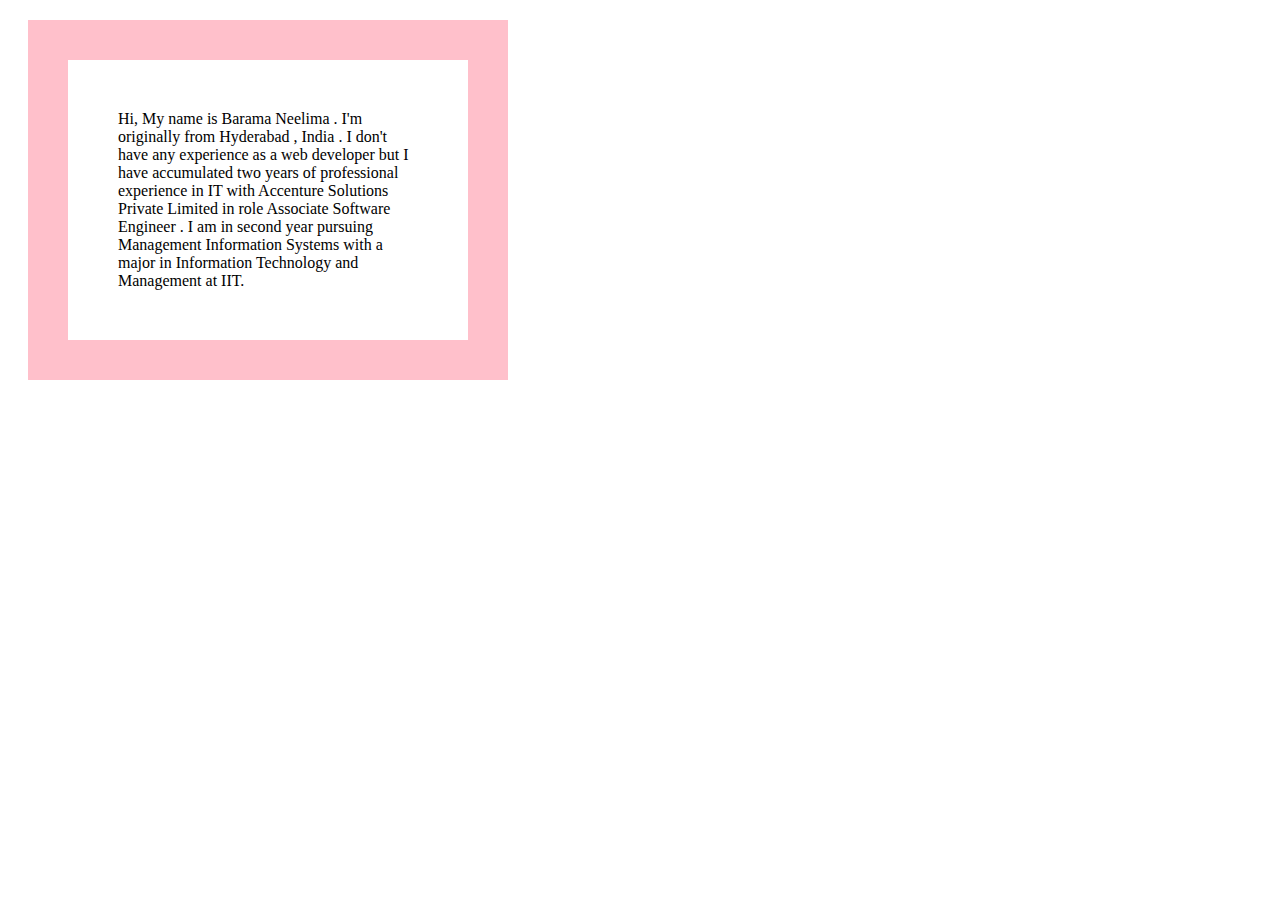
<file: lab 1 /index.html>
<!DOCTYPE html>
<html>

<head>
    <style>
        div {
            background-color: lavenderblush);
            width: 300px;
            border: 40px solid pink;
            padding: 50px;
            margin: 20px;
        }
    </style>
</head>

<body>
    
    <div> Hi, My name is Barama Neelima . 
          I'm originally from  Hyderabad , India .
          I don't have any experience as a web developer
           but I have accumulated two years of professional experience in IT with  Accenture Solutions Private Limited  in role  Associate Software Engineer .
          I am in second year  pursuing  Management Information Systems with a major in Information Technology and Management at IIT. </div>
</body>

</html>
</file>
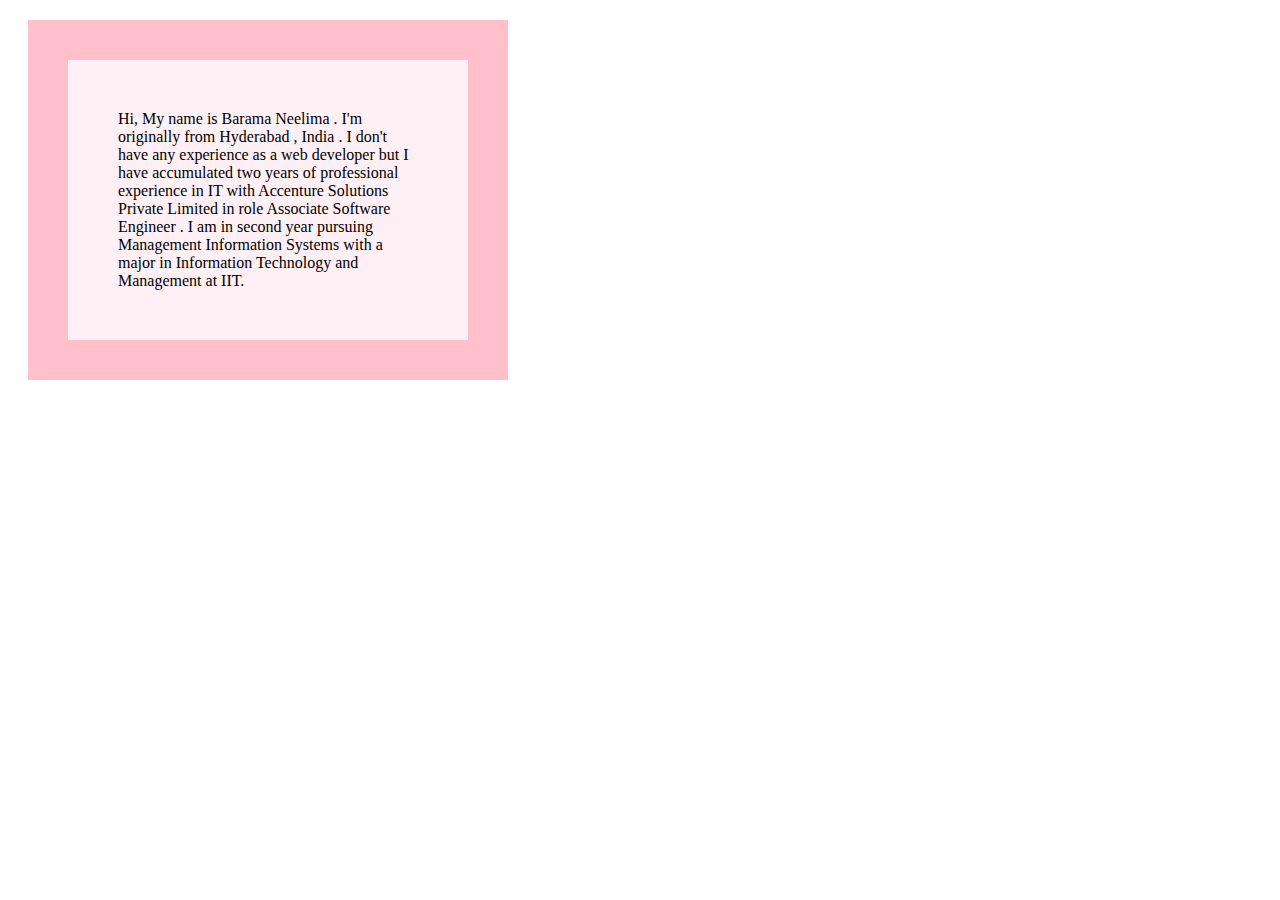
<file: lab1 /index.html>
<!DOCTYPE html>
<html>

<head>
    <style>
        div {
            background-color: lavenderblush;
            width: 300px;
            border: 40px solid pink;
            padding: 50px;
            margin: 20px;
        }
    </style>
</head>

<body>

    <div> Hi, My name is Barama Neelima .
        I'm originally from Hyderabad , India .
        I don't have any experience as a web developer
        but I have accumulated two years of professional experience in IT with Accenture Solutions Private Limited in
        role Associate Software Engineer .
        I am in second year pursuing Management Information Systems with a major in Information Technology and
        Management at IIT. </div>
</body>

</html>
</file>
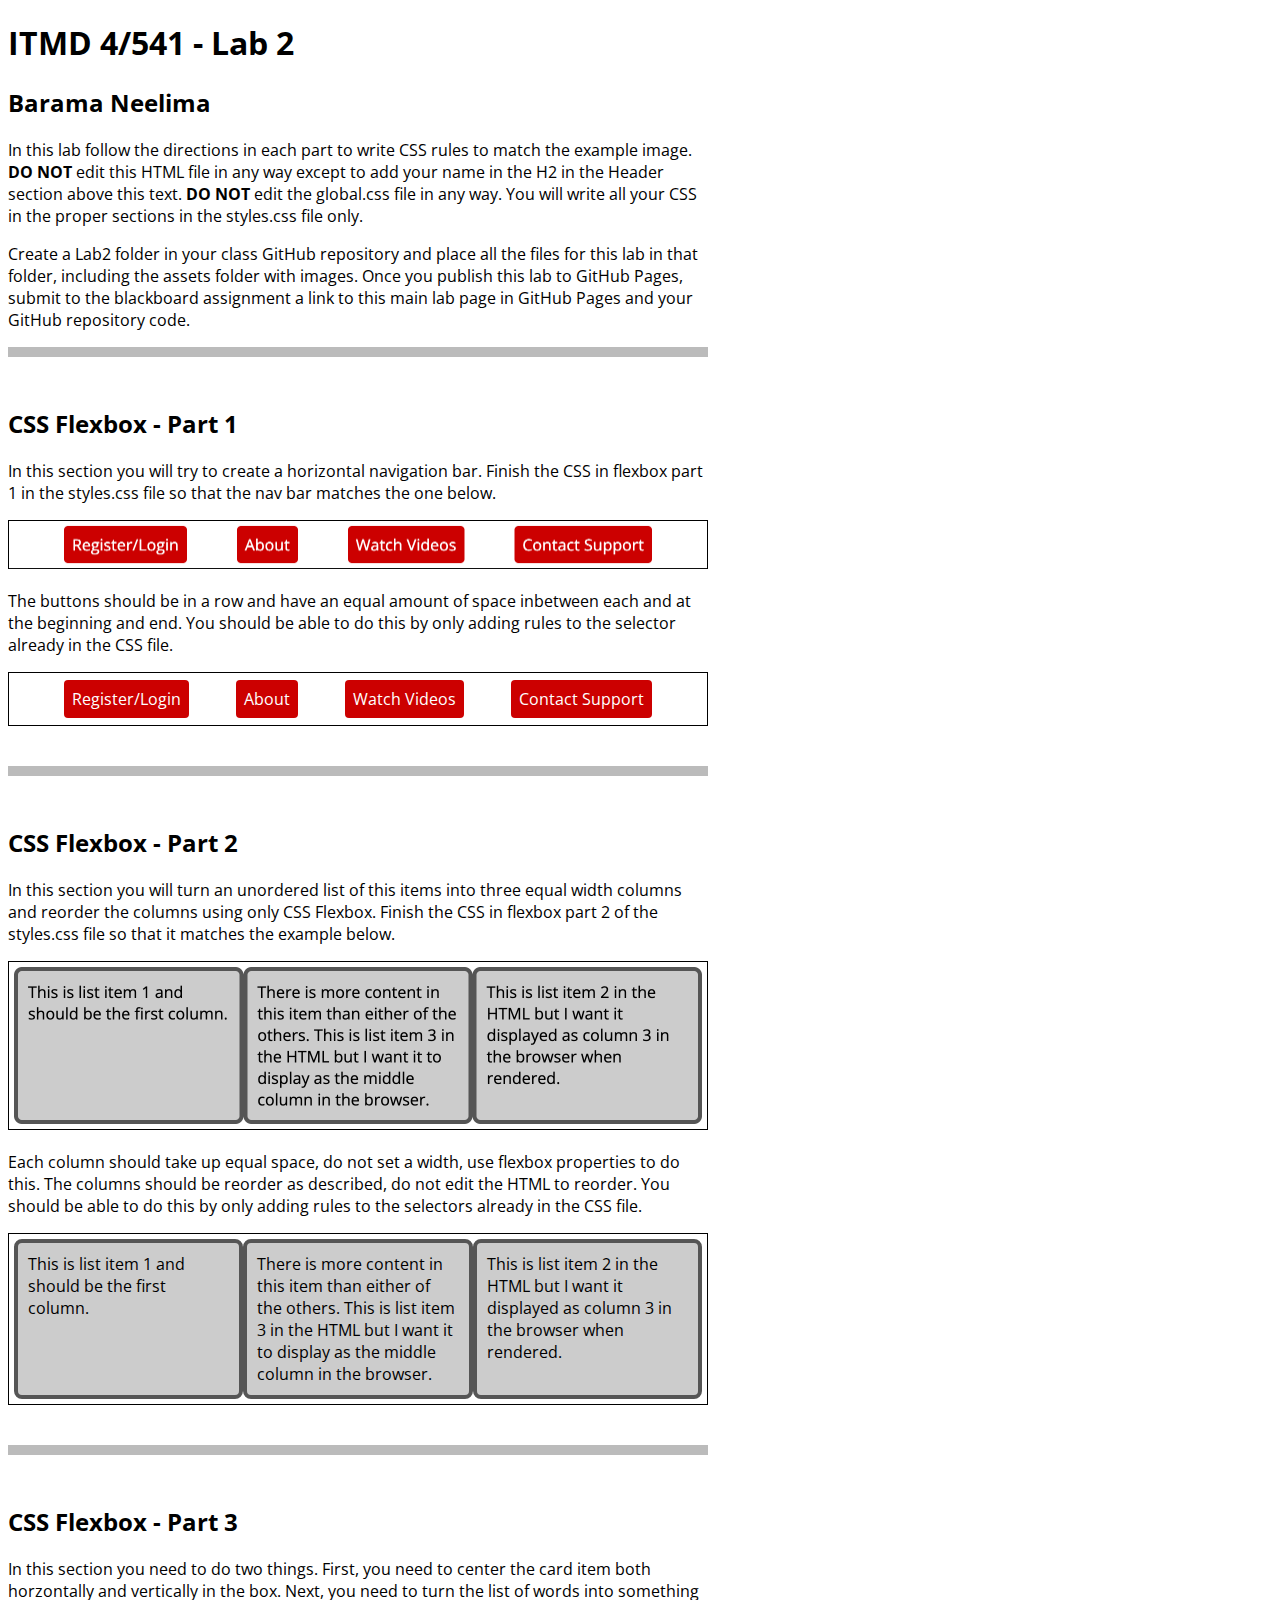
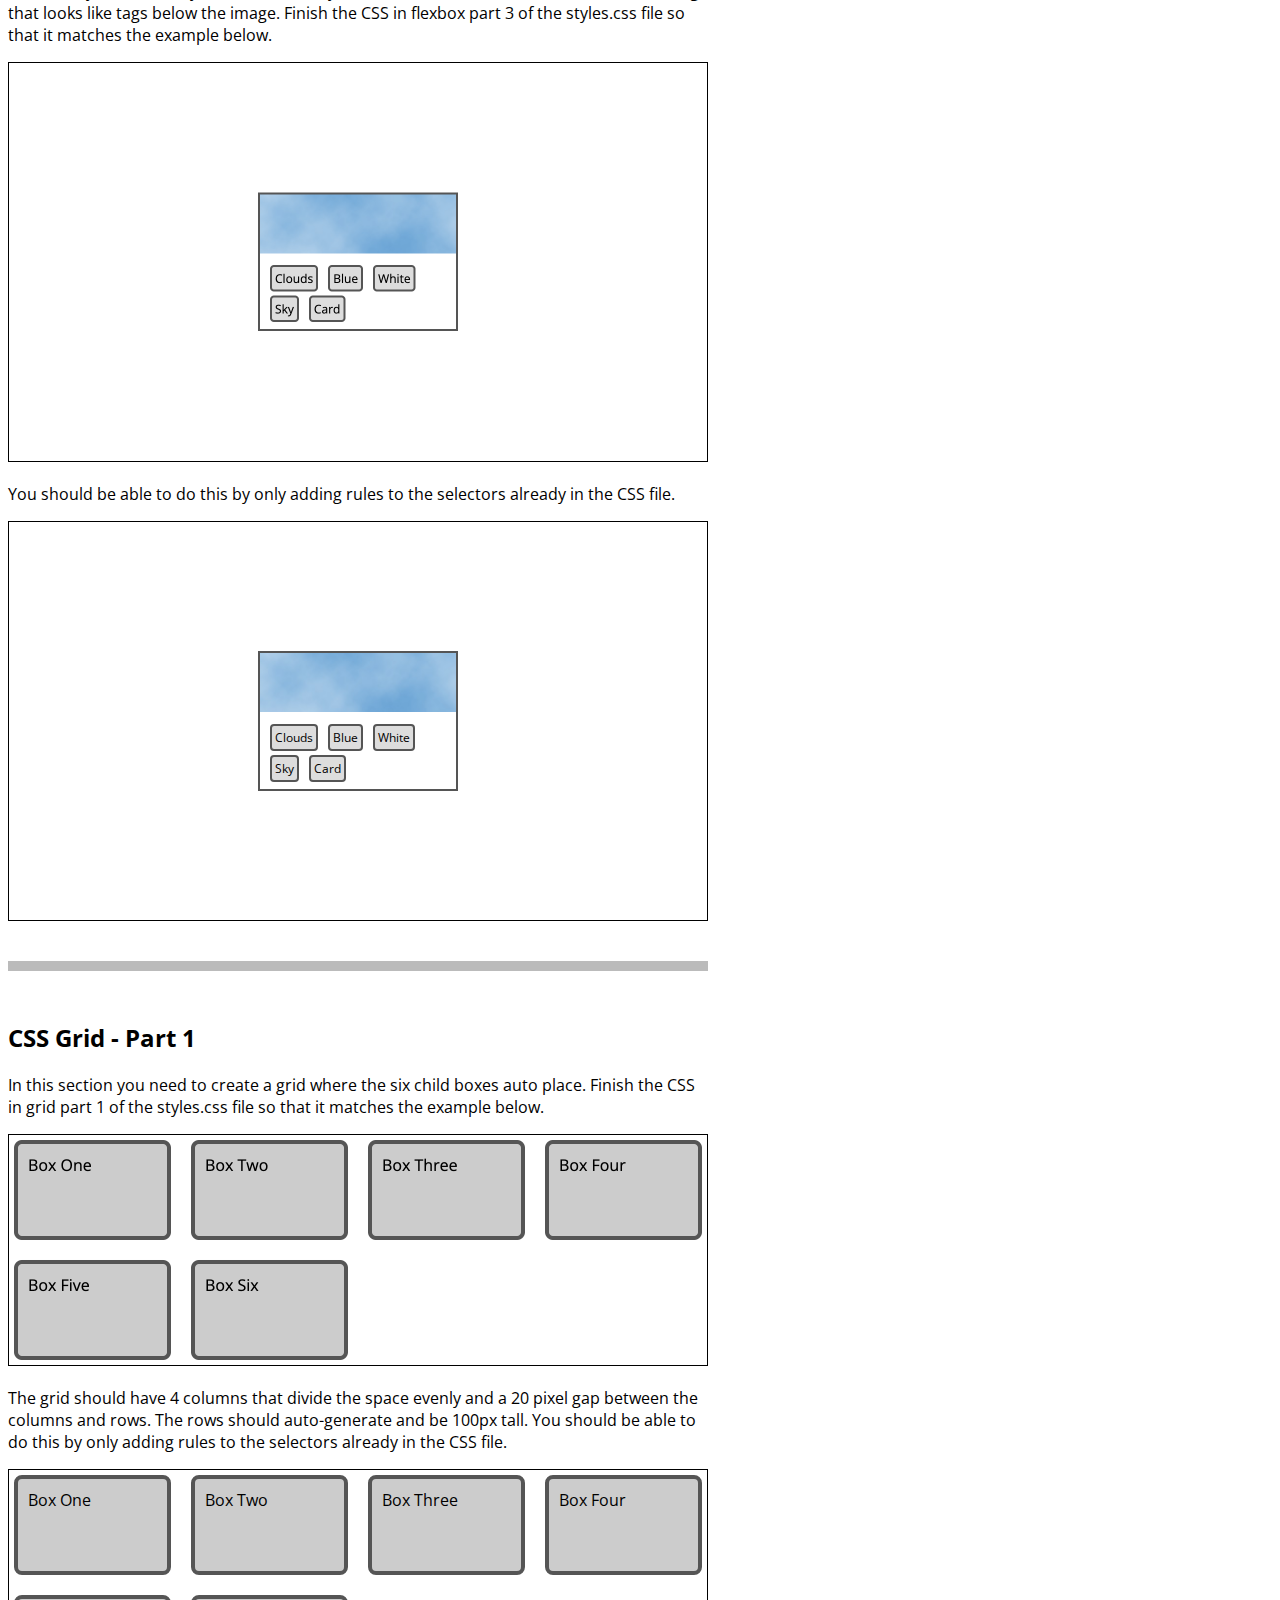
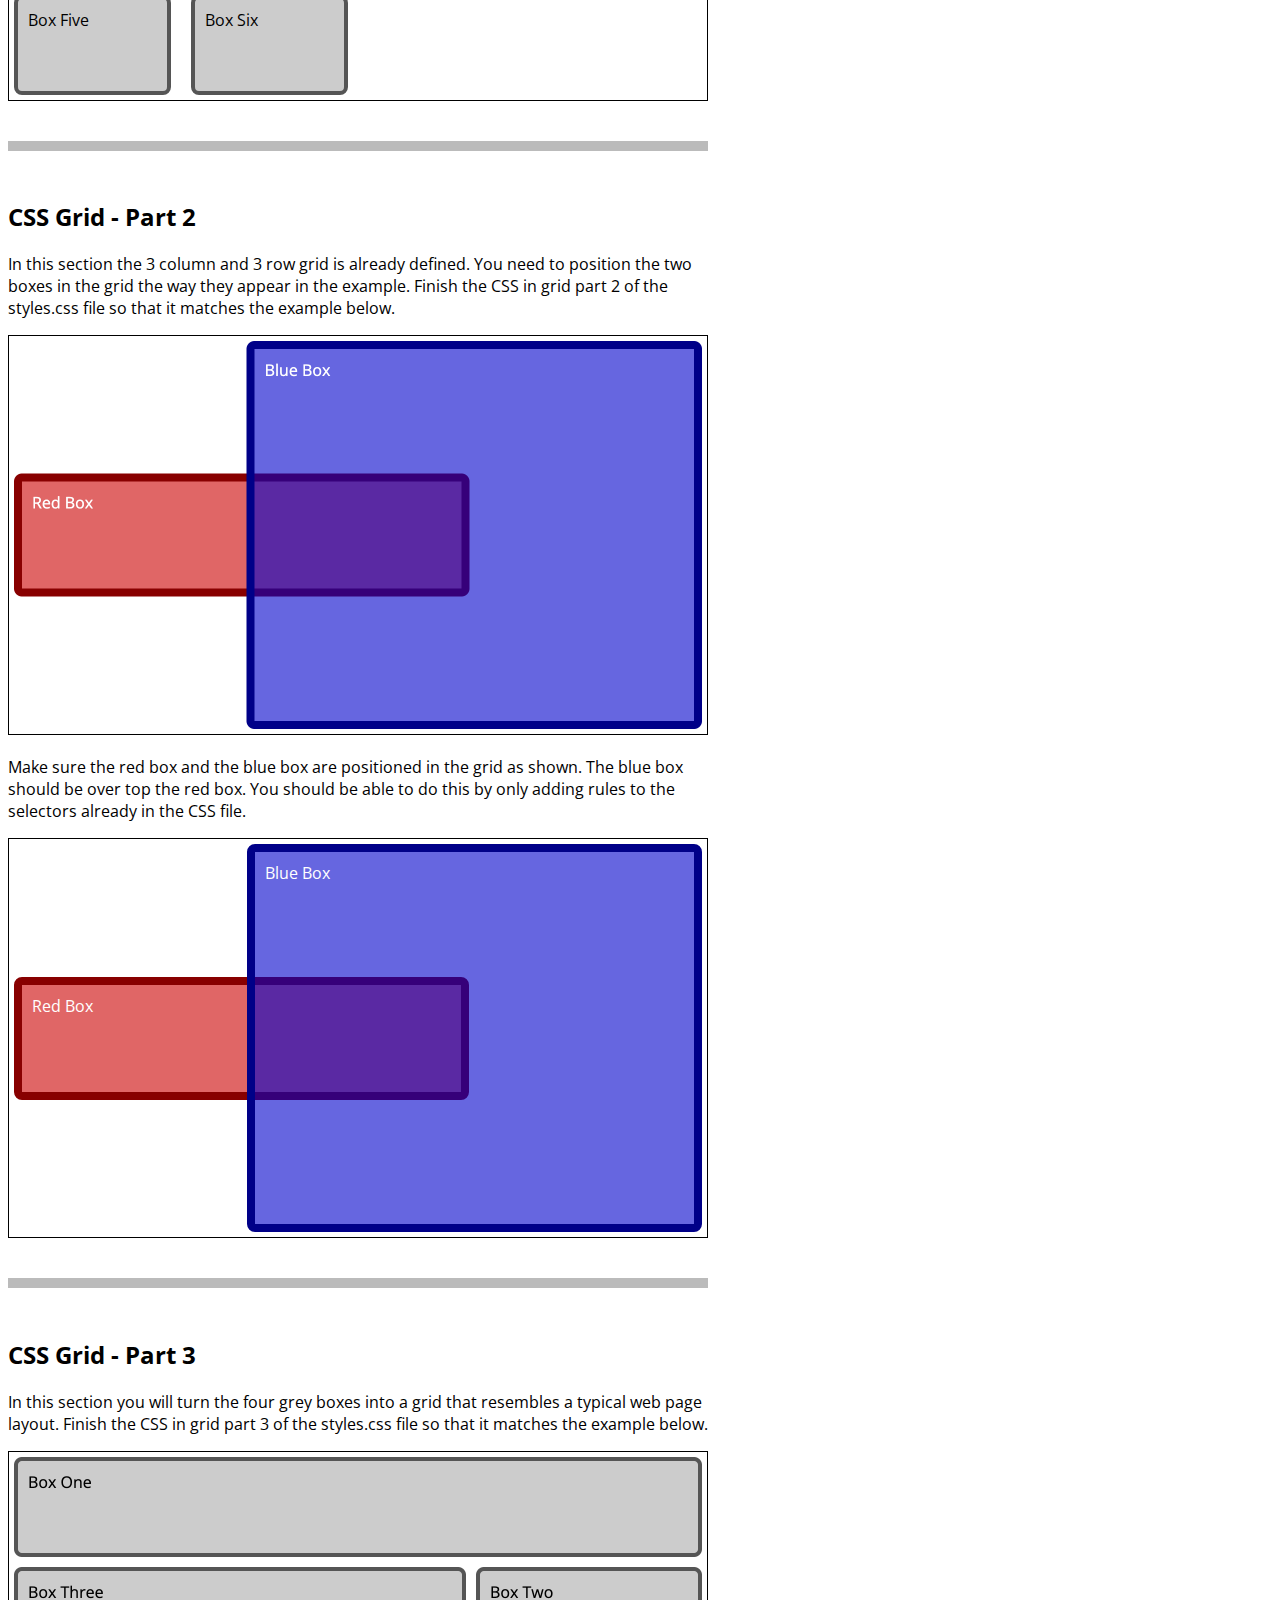
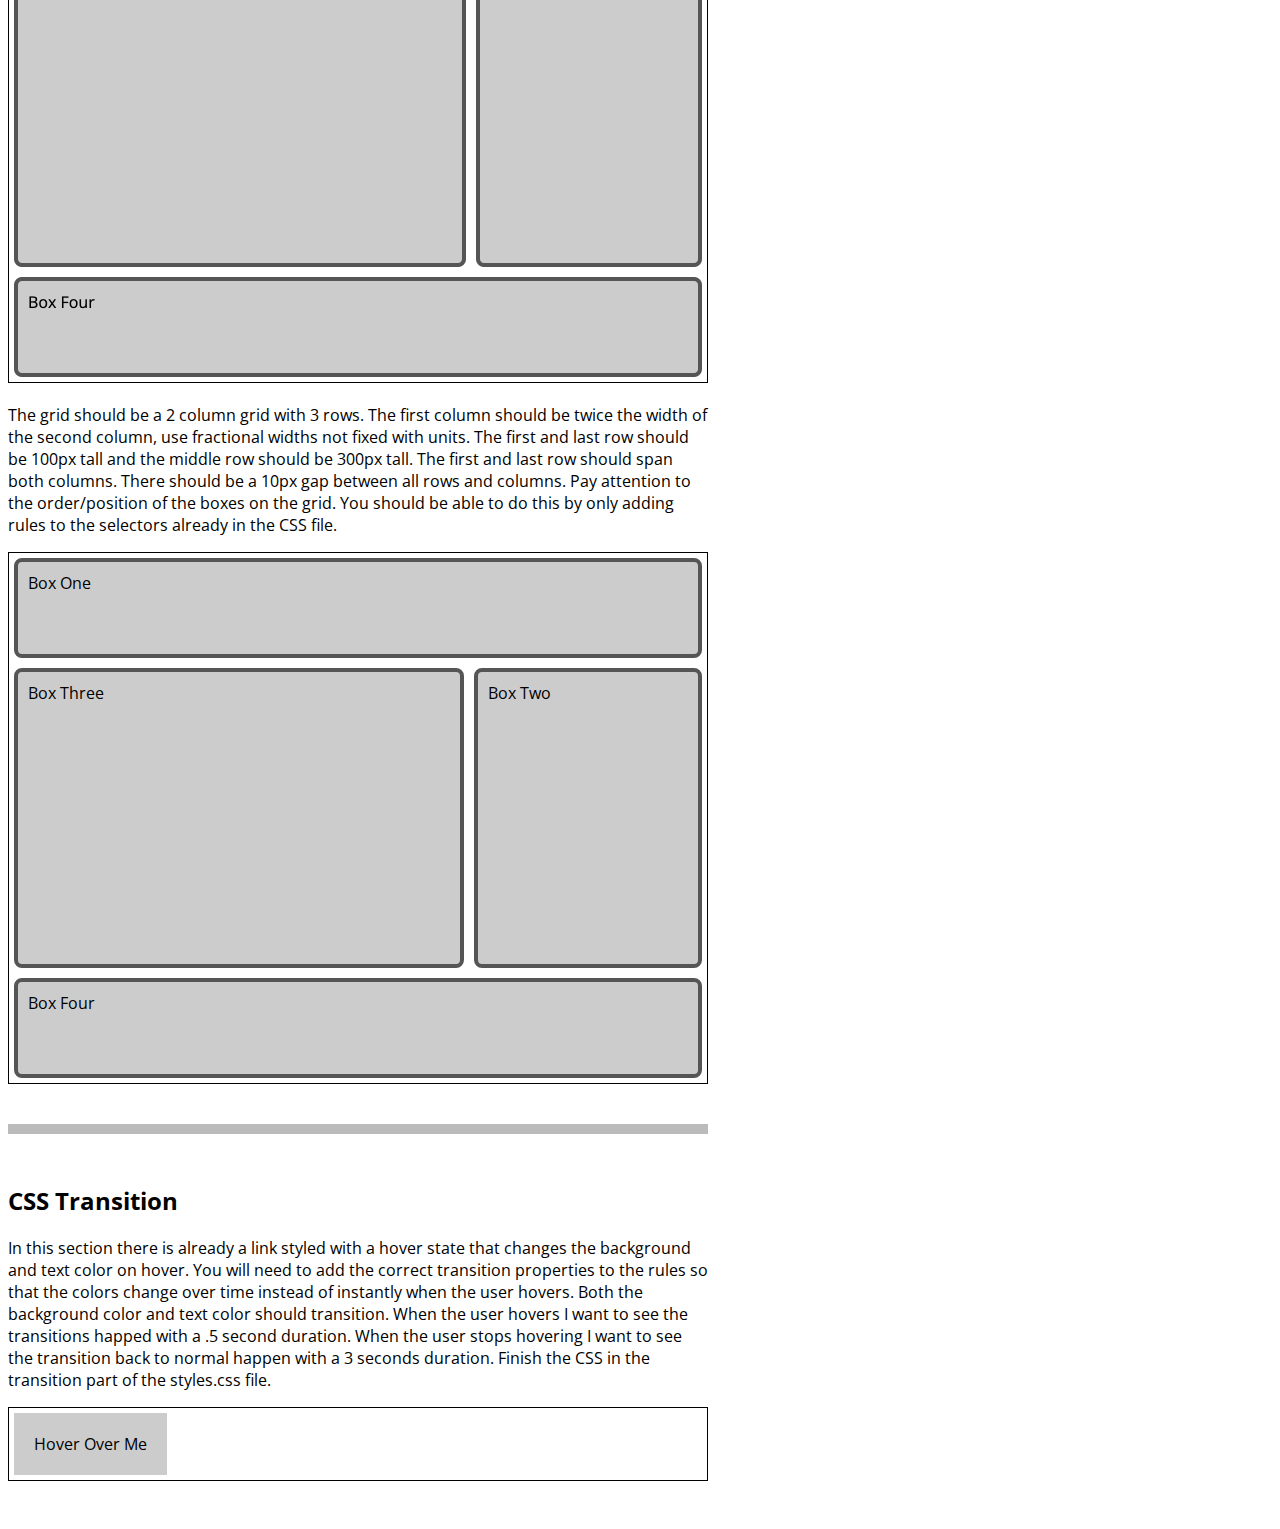
<file: Lab2/index.html>
<!DOCTYPE html>
<html lang="en">
<head>
  <meta charset="UTF-8">
  <meta http-equiv="X-UA-Compatible" content="IE=edge">
  <meta name="viewport" content="width=device-width, initial-scale=1.0">
  <title>ITMD 4/541 - Lab 2</title>
  <link rel="preconnect" href="https://fonts.googleapis.com">
  <link rel="preconnect" href="https://fonts.gstatic.com" crossorigin>
  <link href="https://fonts.googleapis.com/css2?family=Open+Sans:ital,wght@0,400;0,700;1,400&display=swap" rel="stylesheet">
  <link href="assets/global.css" rel="stylesheet">
  <link href="styles.css" rel="stylesheet">
</head>
<body>
  <header class="w700">
    <h1>ITMD 4/541 - Lab 2</h1>
    <h2>Barama Neelima</h2>
    <p>In this lab follow the directions in each part to write CSS rules to match the example image. <strong>DO NOT</strong> edit this HTML file in any way except to add your name in the H2 in the Header section above this text. <strong>DO NOT</strong> edit the global.css file in any way. You will write all your CSS in the proper sections in the styles.css file only.</p>
    <p>Create a Lab2 folder in your class GitHub repository and place all the files for this lab in that folder, including the assets folder with images. Once you publish this lab to GitHub Pages, submit to the blackboard assignment a link to this main lab page in GitHub Pages and your GitHub repository code.</p>
  </header>
  <section id="flex-section1" class="w700">
    <h2>CSS Flexbox - Part 1</h2>
    <p>In this section you will try to create a horizontal navigation bar. Finish the CSS in flexbox part 1 in the styles.css file so that the nav bar matches the one below.</p>
    <img src="assets/flex-p1.png" alt="flexbox part 1 example" width="700">
    <p>The buttons should be in a row and have an equal amount of space inbetween each and at the beginning and end. You should be able to do this by only adding rules to the selector already in the CSS file.</p>
    <div class="box">
      <nav>
        <ul>
          <li><a class="btn" href="#/register">Register/Login</a></li>
          <li><a class="btn" href="#/about">About</a></li>
          <li><a class="btn" href="#/videos">Watch Videos</a></li>
          <li><a class="btn" href="#/support">Contact Support</a></li>
        </ul>
      </nav>
    </div>
  </section>
  <section id="flex-section2" class="w700">
    <h2>CSS Flexbox - Part 2</h2>
    <p>In this section you will turn an unordered list of this items into three equal width columns and reorder the columns using only CSS Flexbox. Finish the CSS in flexbox part 2 of the styles.css file so that it matches the example below.</p>
    <img src="assets/flex-p2.png" alt="flexbox part 2 example" width="700">
    <p>Each column should take up equal space, do not set a width, use flexbox properties to do this. The columns should be reorder as described, do not edit the HTML to reorder. You should be able to do this by only adding rules to the selectors already in the CSS file.</p>
    <div class="box">
      <nav>
        <ul>
          <li class="greybox item1">This is list item 1 and should be the first column.</li>
          <li class="greybox item2">This is list item 2 in the HTML but I want it displayed as column 3 in the browser when rendered.</li>
          <li class="greybox item3">There is more content in this item than either of the others. This is list item 3 in the HTML but I want it to display as the middle column in the browser.</li>
        </ul>
      </nav>
    </div>
  </section>
  <section id="flex-section3" class="w700">
    <h2>CSS Flexbox - Part 3</h2>
    <p>In this section you need to do two things. First, you need to center the card item both horzontally and vertically in the box. Next, you need to turn the list of words into something that looks like tags below the image. Finish the CSS in flexbox part 3 of the styles.css file so that it matches the example below.</p>
    <img src="assets/flex-p3.png" alt="flexbox part 3 example" width="700">
    <p>You should be able to do this by only adding rules to the selectors already in the CSS file.</p>
    <div class="box h400">
      <div class="card">
        <img src="assets/clouds.jpg" alt="clouds" width="200">
        <div class="tags">
          <ul>
            <li>Clouds</li>
            <li>Blue</li>
            <li>White</li>
            <li>Sky</li>
            <li>Card</li>
          </ul>
        </div>
      </div>
    </div>
  </section>
  <section id="grid-section1" class="w700">
    <h2>CSS Grid - Part 1</h2>
    <p>In this section you need to create a grid where the six child boxes auto place. Finish the CSS in grid part 1 of the styles.css file so that it matches the example below.</p>
    <img src="assets/grid-p1.png" alt="grid part 1 example" width="700">
    <p>The grid should have 4 columns that divide the space evenly and a 20 pixel gap between the columns and rows. The rows should auto-generate and be 100px tall. You should be able to do this by only adding rules to the selectors already in the CSS file.</p>
    <div class="box">
      <div class="grid">
        <div class="greybox">Box One</div>
        <div class="greybox">Box Two</div>
        <div class="greybox">Box Three</div>
        <div class="greybox">Box Four</div>
        <div class="greybox">Box Five</div>
        <div class="greybox">Box Six</div>
      </div>
    </div>
    </div>
  </section>
  <section id="grid-section2" class="w700">
    <h2>CSS Grid - Part 2</h2>
    <p>In this section the 3 column and 3 row grid is already defined. You need to position the two boxes in the grid the way they appear in the example. Finish the CSS in grid part 2 of the styles.css file so that it matches the example below.</p>
    <img src="assets/grid-p2.png" alt="grid part 2 example" width="700">
    <p>Make sure the red box and the blue box are positioned in the grid as shown. The blue box should be over top the red box. You should be able to do this by only adding rules to the selectors already in the CSS file.</p>
    <div class="box h400">
      <div class="grid">
        <div class="gridboxblue">Blue Box</div>
        <div class="gridboxred">Red Box</div>
      </div>
    </div>
    </div>
  </section>
  <section id="grid-section3" class="w700">
    <h2>CSS Grid - Part 3</h2>
    <p>In this section you will turn the four grey boxes into a grid that resembles a typical web page layout. Finish the CSS in grid part 3 of the styles.css file so that it matches the example below.</p>
    <img src="assets/grid-p3.png" alt="grid part 3 example" width="700">
    <p>The grid should be a 2 column grid with 3 rows. The first column should be twice the width of the second column, use fractional widths not fixed with units. The first and last row should be 100px tall and the middle row should be 300px tall. The first and last row should span both columns. There should be a 10px gap between all rows and columns. Pay attention to the order/position of the boxes on the grid. You should be able to do this by only adding rules to the selectors already in the CSS file.</p>
    <div class="box">
      <div class="grid">
        <div class="greybox box1">Box One</div>
        <div class="greybox box2">Box Two</div>
        <div class="greybox box3">Box Three</div>
        <div class="greybox box4">Box Four</div>
      </div>
    </div>
    </div>
  </section>
  <section id="transition-section" class="w700">
    <h2>CSS Transition</h2>
    <p>In this section there is already a link styled with a hover state that changes the background and text color on hover. You will need to add the correct transition properties to the rules so that the colors change over time instead of instantly when the user hovers. Both the background color and text color should transition. When the user hovers I want to see the transitions happed with a .5 second duration. When the user stops hovering I want to see the transition back to normal happen with a 3 seconds duration. Finish the CSS in the transition part of the styles.css file.</p>
    <div class="box">
      <a href="#">Hover Over Me</a>
    </div>
    </div>
  </section>
</body>
</html>
</file>
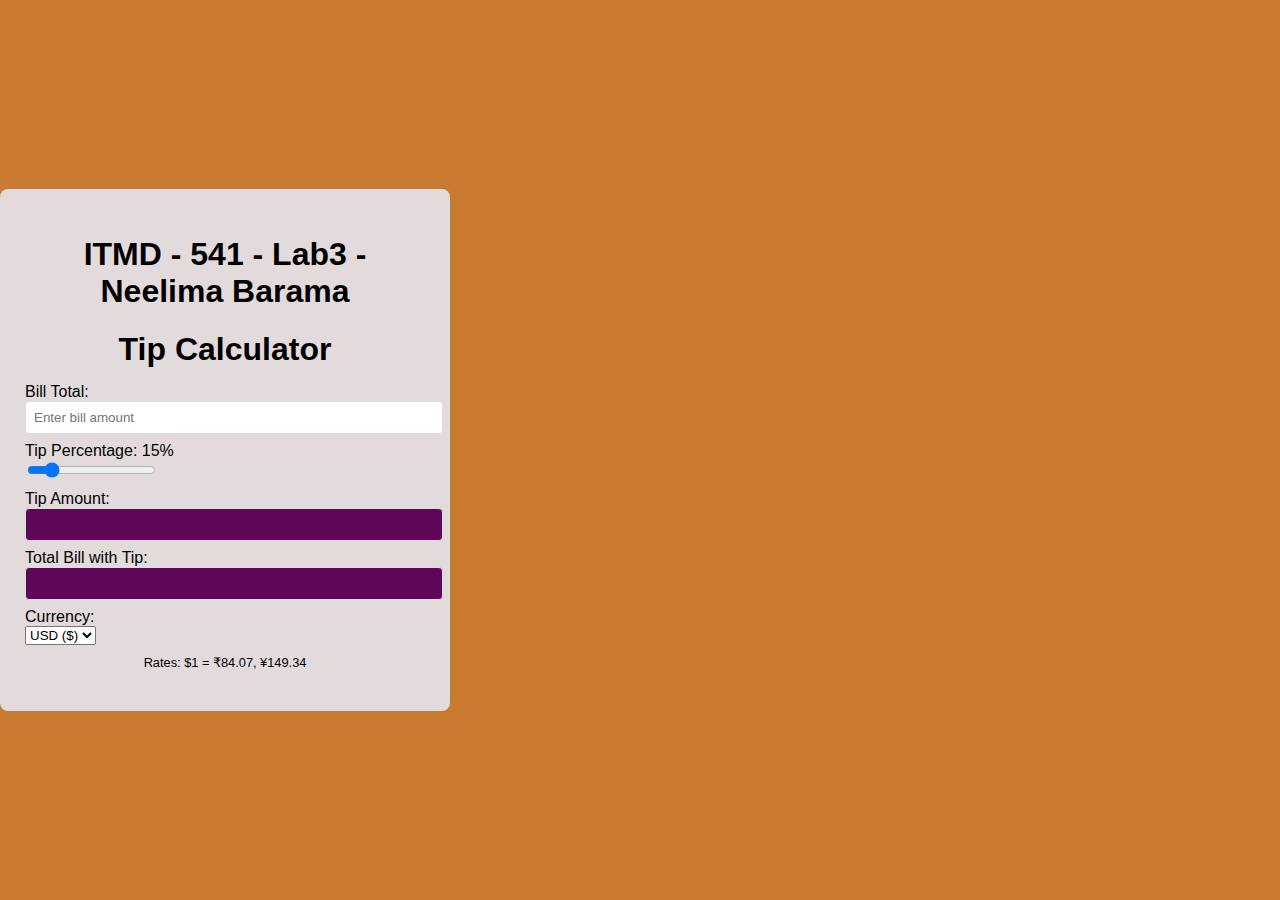
<file: lab3/index.html>
<!DOCTYPE html>
<html lang="en">
<head>
    <meta charset="UTF-8">
    <meta name="viewport" content="width=device-width, initial-scale=1.0">
    <title>Simple Tip Calculator</title>
    <link rel="stylesheet" href="style.css">
</head>
<body>
    <div class="calculator">
        <h1>ITMD - 541 - Lab3 - Neelima Barama</h1>
        <h1>Tip Calculator</h1>
        <form id="tipForm">
            <label for="billTotal">Bill Total:</label>
            <input type="text" id="billTotal" placeholder="Enter bill amount" required>

            <label for="tipPercentage">Tip Percentage: <span id="tipPercentageLabel">15</span>%</label>
            <input type="range" id="tipPercentage" min="0" max="100" value="15">

            <label for="tipAmount">Tip Amount:</label>
            <input type="text" id="tipAmount" disabled>

            <label for="totalWithTip">Total Bill with Tip:</label>
            <input type="text" id="totalWithTip" disabled>

            <!-- Extra Credit: Currency Conversion -->
            <label for="currency">Currency:</label>
            <select id="currency">
                <option value="USD" selected>USD ($)</option>
                <option value="INR">INR (₹)</option>
                <option value="JPY">JPY (¥)</option>
            </select>
            <div id="conversionRates">Rates: $1 = ₹84.07, ¥149.34</div>

            <p id="error" class="error"></p>
        </form>
    </div>
    <script src="script.js"></script>
</body>
</html>
</file>
<file: Lab2/assets/global.css>
/* Global CSS - Do Not Edit */

* {
  box-sizing: border-box;
  font-family: 'Open Sans', sans-serif;
}

section {
  padding: 30px 0 40px;
  border-top: 10px solid #bbb;
}

.btn {
  background-color: #cc0000;
  padding: 8px;
  color: #fff;
  display: inline-block;
  text-decoration: none;
  border-radius: 4px;
  font-size: 1rem;
}

.box {
  border: 1px solid #000;
  padding: 5px;
}

img {
  max-width: 100%;
}

.w700 {
  width: 700px;
}

.h500 {
  height: 500px;
}

.h400 {
  height: 400px;
}

.greybox {
  background-color: #ccc;
  color: #000;
  padding: 10px;
  border: 4px solid #555;
  border-radius: 8px;
}

.gridboxblue {
  background-color:rgba(0,0,204,.6);
  color: #fff;
  padding: 10px;
  border: 8px solid #000088;
  border-radius: 8px;
}

.gridboxred {
  background-color: rgba(204,0,0,.6);
  color: #fff;
  padding: 10px;
  border: 8px solid #880000;
  border-radius: 8px;
}

.card {
  width: 200px;
  border: 2px solid #555;
}

.tags {
  padding: 5px;
}

.tags li {
  background-color: #ddd;
  color: #000;
  padding: 3px;
  border: 2px solid #555;
  border-radius: 4px;
  font-size: .75rem;
  margin: 2px 5px;
}

#grid-section2 .grid {
	display: grid;
	grid-template-columns: 1fr 1fr 1fr;
	grid-template-rows: 1fr 1fr 1fr;
	grid-gap: 10px;
  height: 100%;
}
</file>
<file: Lab2/styles.css>
/* Flexbox Part 1 */

#flex-section1 ul {
display:flex;
list-style: none;
margin: 0%;
justify-content: space-between;
padding: 2px 50px;
}

/* end Flexbox Part 1 */


/* Flexbox Part 2 */

#flex-section2 ul {
	display:flex;
	list-style: none;
	margin: 0% ;
    padding: 0%;

}

#flex-section2 li {

	
}

#flex-section2 .item1 {

	flex: 30;

}

#flex-section2 .item2 {
	flex: 30; 
	order: 2;

}

#flex-section2 .item3 {
	flex: 30;

}

/* end Flexbox Part 2 */


/* Flexbox Part 3 */

#flex-section3 .box {

    display: flex;
	justify-content: center;
	align-items: center;
	

}

#flex-section3 .tags ul {

	display: flex;
	list-style: none;
	flex-wrap: wrap;
	margin:0;
	padding: 0;
}

/* end Flexbox Part 3 */


/* Grid Part 1 */

#grid-section1 .grid {

	display: grid;
	grid-template-columns:repeat(4,1fr);
	grid-template-rows: 100px 100px;
	grid-gap: 20px;
	

}

/* end Grid Part 1 */


/* Grid Part 2 */

#grid-section2 .gridboxblue {
	grid-column: 2/4;
	grid-row: 1/4;
	order: 2;
	
}

#grid-section2 .gridboxred {
	grid-column: 1/3;
	grid-row: 2/3;
	order: 1;


}

/* end Grid Part 2 */


/* Grid Part 3 */

#grid-section3 .grid {
	grid-template-rows: 100px 300px 100px;
	display: grid;
	grid-gap: 10px;
	grid-template-columns: 450px;
	
	

}

#grid-section3 .box1 {

	order:1;
	grid-column:1/3;

}

#grid-section3 .box2 {
	order: 3;

}

#grid-section3 .box3 {
	order: 2;
}

#grid-section3 .box4 {
	order: 4;
	grid-column: 1/3;

}

/* end Grid Part 3 */


/* Transition Part */

#transition-section .box a {
	display: inline-block;
	background-color: #ccc;
	color: #000;
	padding: 20px;
	text-decoration: none;
	transition-duration: background-color 3s, color 3s;


}

#transition-section .box a:hover {
	background-color: #cc0000;
	color: #fff;
	transition-duration: background-color 0.5s, color 0.5s;


}

/* end Transition Part */
</file>
<file: lab3/style.css>
body {
    font-family: Arial, sans-serif;
    align-items: center;
    background-color: #cb7b31;
    display: flex;
    min-height: 100vh; /* Adjusted to use min-height for better adaptability */
    margin: 0;    
    justify-content: center;
    
}

.calculator {
    background-color: #e3dbdb;
    padding: 25px; /* Slightly adjusted padding */
    border-radius: 8px;
    width: 100%;
    box-shadow: 0 0 10px rgba(3, 154, 165, 0.1);
    max-width: 400px; /* Set a max-width for better responsiveness */    
    
}

h1 {
    text-align: center;
    margin-bottom: 15px; /* Added margin for better spacing */
}

label {
    display: block;
    margin-top: 8px; /* Reduced margin to improve spacing */
}

input[type="text"] {
    width: 100%;     margin: 5px 0 10px 0;
    border: 1px solid #ddd;
    padding: 8px; /* Slightly decreased padding for a cleaner look */
    border-radius: 4px;
}

input:disabled {
    background-color: #5f0659;
    color: #1f4d9c;
}

#conversionRates {
    font-size: 0.8em;
    margin-top: 10px; /* Added margin for better readability */   
    color: #555;
    text-align: center;
}

.error {
    color: red;
    margin-top: 10px; /* Added margin for clarity */    
    text-align: center;
}
</file>
